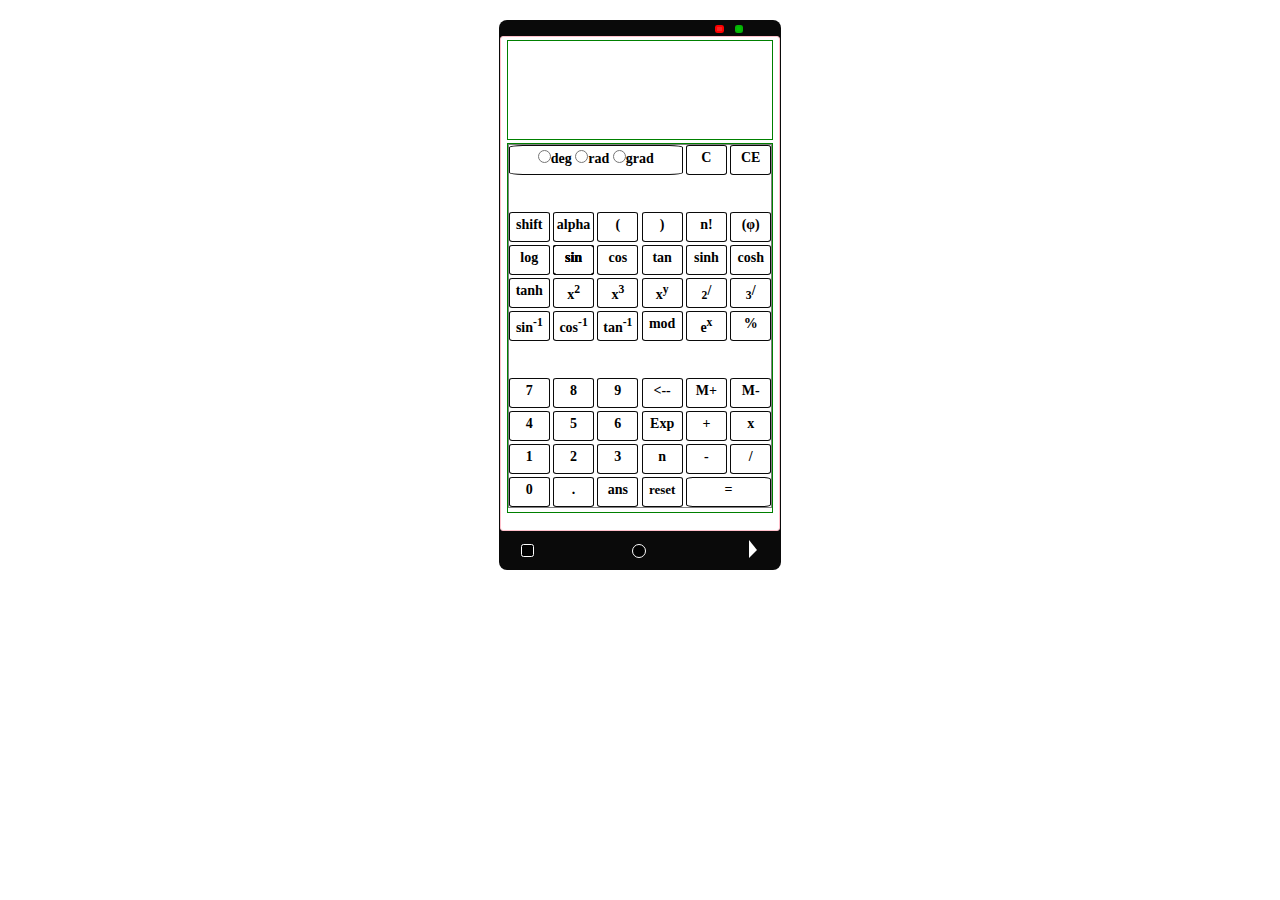
<file: index.html>
<!DOCTYPE html>
<html lang="en">
    <head>
        <title>Javascript Calculator</title>
        <meta charset="UTF-8">
        <meta name="viewport" content="width=device-width, initial-scale=1">
        <link href="newStyle.css" rel="stylesheet">
    </head>
    <body>
        <div class="container">
            <span class="powerOn" id="on"></span>
            <span class="powerOff" id="off"></span>
            <div class="wrapper">
                <div id="display"></div>
                <div id="buttons">
                    <ul class="all">
                        <li class="numbers">7</li>
                        <li class="numbers">8</li>
                        <li class="numbers">9</li>
                        <li class="numbers">4</li>
                        <li class="numbers">5</li>
                        <li class="numbers">6</li>
                        <li class="numbers">1</li>
                        <li class="numbers">2</li>
                        <li class="numbers">3</li>
                        <li class="numbers">0</li>
                        <li class="numbers"><b>.</b></li>
                        <li class="numbers">ans</li>
                        <li class="numbers">
                            <input type="radio" name="degree" id="degree">deg
                            <input type="radio" name="radians" id="radians">rad
                            <input type="radio" name="gradient" id="gradient">grad
                        </li>
                        <li class="numbers"><--</li>
                        <li class="keys" title="on">C</li>
                        <li class="keys" title="turn-on">CE</li>
                        <li class="keys" title="Equal">=</li>
                        <li class="keys" title="subtract">-</li>
                        <li class="keys" title="divide">/</li>
                        <li class="keys" title="add">+</li>
                        <li class="keys" title="multiply">x</li>
                        <li class="keys" title="open-bracket">(</li>
                        <li class="keys" title="close-bracket">)</li>
                        <li class="keys" title="percentage">%</li>
                        <li class="keys" title="logarithm">log</li>
                        <li class="keys" title="sine">sin</li>
                        <li class="keys" title="sine-1">sin<sup>-1</sup></li>
                        <li class="keys" title="cos-1">cos<sup>-1</sup></li>
                        <li class="keys" title="tan-1">tan<sup>-1</sup></li>
                        <li class="keys" title="sine">sin</li>
                        <li class="keys" title="sine">sin</li>
                        <li class="keys" title="cosine">cos</li>
                        <li class="keys" title="tangent">tan</li>
                        <li class="keys" title="Exponent">Exp</li>
                        <li class="keys" title="e">e<sup>x</sup></li>
                        <li class="keys" title="sinh">sinh</li>
                        <li class="keys" title="cosh">cosh</li>
                        <li class="keys" title="tanh">tanh</li>
                        <li class="keys" title="square-root"><sub>2</sub>/</li>
                        <li class="keys" title="cube-root"><sub>3</sub>/</li>
                        <li class="keys" title="square">x<sup>2</sup></li>
                        <li class="keys" title="cube">x<sup>3</sup></li>
                        <li class="keys" title="Exp">x<sup>y</sup></li>
                        <li class="keys" title="factorial">n!</li>
                        <li class="keys" title="fibonacci">(φ)</li>
                        <li class="keys" title="reset">reset</li>
                        <li class="keys" title="modulus">mod</li>
                        <li class="keys" title="shift">shift</li>
                        <li class="keys" title="alpha">alpha</li>
                        <li class="keys" title="PI">n</li>
                        <li class="keys" title="add-memory">M+</li>
                        <li class="keys" title="clear-memory">M-</li>
                        
                    </ul>
                </div>
            </div>

            <span id="switch1"></span>
            <span id="switch2"></span>
            <span id="switch3"></span>
        </div>

        <script src="newApp.js"></script>
    </body>
</html>
</file>
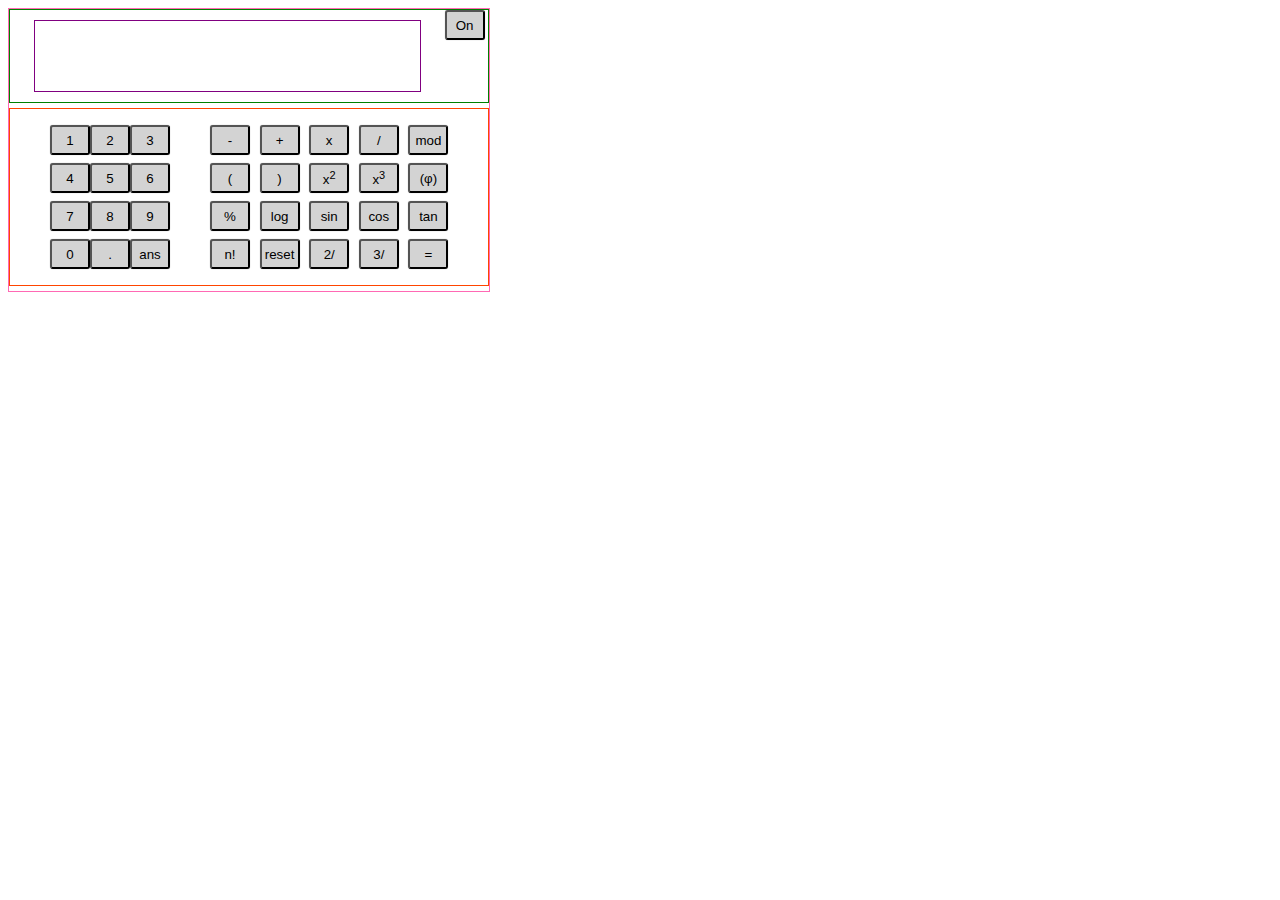
<file: index1.html>
<!DOCTYPE html>
<html lang="en">

    <head>
        <title></title>
        <meta charset="UTF-8">
        <meta name="viewport" content="width=device-width, initial-scale=1">
        <link href="style.css" rel="stylesheet">
    </head>

    <body>
        <div id="container">

            <div class="space">
                <section id="display-screen">
                </section>
                <button class="toggle" id="On">On</button>
            </div>
            <section id="template">
                <div id="numbers">
                    <ul class="all specifics">
                        <button class="numbs">1</button>
                        <button class="numbs">2</button>
                        <button class="numbs">3</button>
                        <button class="numbs">4</button>
                        <button class="numbs">5</button>
                        <button class="numbs">6</button>
                        <button class="numbs">7</button>
                        <button class="numbs">8</button>
                        <button class="numbs">9</button>
                        <button class="numbs">0</button>
                        <button class="numbs">.</button>
                        <button>ans</button>
                    </ul>
                </div>

                <div id="operators">
                    <ul class="all non-specifics">
                        <button class="symbols" title="minus">-</button>
                        <button class="symbols" title="add">+</button>
                        <button class="symbols" title="multiply">x</button>
                        <button class="symbols" title="divide">/</button>
                        <button class="symbols" title="modulus">mod</button>
                        <button class="symbols" title="open-bracket">(</button>
                        <button class="symbols" title="close-bracket">)</button>
                        <button class="symbols" title="square">x<sup>2</sup></button>
                        <button class="symbols" title="cube">x<sup>3</sup></button>
                        <button class="symbols" title="fibonachi">(φ)</button>
                        <button class="symbols" title="percentage">%</button>
                        <button class="symbols" title="logarithm">log</button>
                        <button class="symbols" title="sine">sin</button>
                        <button class="symbols" title="cosine">cos</button>
                        <button class="symbols" title="tangent">tan</button>
                        <button class="symbols" title="factorial" id="factorial">n!</button>
                        <button id="reset">reset</button>
                        <button class="symbols" title="square-root">2/</button>
                        <button class="symbols" title="cube-root">3/</button>
                        <button class="equal">=</button>
                    </ul>
                </div>
            </section>
        </div>

        <script src="app.js"></script>
    </body>

    </html>
</file>
<file: newStyle.css>
*{
    margin: 0px;
    padding: 0px;
}

.container{
    background: rgb(10, 10, 10);
    border: 1px solid rgba(218, 209, 213, 0);
    border-radius: 8px;
    box-sizing: border-box;
    height: 550px;
    min-width: 22%;
    width: 270px;
    margin: 20px auto;
    position: relative;
}

.wrapper{
    background: white;
    border: 1px solid pink;
    border-radius: 3px;
    height: 90%;
    margin: 5.32% auto;
}

.powerOn{
    background: rgb(4, 194, 4);
    border: 2px solid rgb(6, 179, 6);
    border-radius: 30%;
    height: 3.5px;
    width: 4.5px;
    position: absolute;
    right: 13%;
    top: .75%;
}

.powerOff{
    background: rgb(248, 36, 36);
    border: 2px solid red;
    border-radius: 30%;
    height: 3.5px;
    width: 4.5px;
    position: absolute;
    right: 20%;
    top: .75%;
}

#display{
    height: 20%;
    border: 1px solid green;
    margin: 3px 2%;
}

#buttons{
    border: 1px solid green;
    margin: 3px 2%;
    height: 75%;
    box-sizing: border-box;
}

.all{
    display: grid;
    grid-template-columns: repeat(6, 1fr);
    grid-template-rows: repeat(11, 1fr);
    border: 1px solid grey;
    grid-gap: .2em;
}

.numbers, .keys{
    height: 30px;
    list-style-type: none;
    padding: 4px 0;
    text-align: center;
    box-sizing: border-box;
    border: 1px solid rgb(10, 10, 10);
    border-radius: 8%;
    cursor: pointer;
    font-family: 'fira code';
    font-size: 14px;
    font-weight: 600;

}

.numbers:hover, .keys:hover{
    background-color: rgba(5, 3, 3, .4);
}

.numbers:nth-child(1){
    grid-column: 1/2;
    grid-row: 8/9
}

.numbers:nth-child(2){
    grid-column: 2/3;
    grid-row: 8/9;
}

.numbers:nth-child(3){
    grid-column: 3/4;
    grid-row: 8/9
}

.numbers:nth-child(4){
    grid-column: 1/2;
    grid-row: 9/10;
}

.numbers:nth-child(5){
    grid-column: 2/3;
    grid-row: 9/10;
}

.numbers:nth-child(6){
    grid-column: 3/4;
    grid-row: 9/10;
}

.numbers:nth-child(7){
    grid-column: 1/2;
    grid-row: 10/11;
}

.numbers:nth-child(8){
    grid-column: 2/3;
    grid-row: 10/11;
}


.numbers:nth-child(9){
    grid-column: 3/4;
    grid-row: 10/11;
}

.numbers:nth-child(10){
    grid-column: 1/2;
    grid-row: 11/12;
}

.numbers:nth-child(11){
    grid-column: 2/3;
    grid-row: 11/12;
}

.numbers:nth-child(12){
    grid-column: 3/4;
    grid-row: 11/12;
}

/* Input type Radio*/
.numbers:nth-child(13){
    grid-column: 1/5;
    grid-row: 1/2;
}

.numbers:nth-child(14){
    grid-column: 4/5;
    grid-row: 8/9;
}

.keys[title="add"]{
    grid-column: 5/6;
    grid-row: 9/10;
}

.keys[title="subtract"]{
    grid-column: 5/6;
    grid-row: 10/11;
}

.keys[title="Equal"]{
    grid-column: 5/7;
    grid-row: 11/12;
}

.keys[title="multiply"]{
    grid-column: 6/7;
    grid-row: 9/10;
}

.keys[title="divide"]{
    grid-column: 6/7;
    grid-row: 10/11;
}

.keys[title="reset"]{
    grid-column: 4/5;
    grid-row: 11/12;
    font-size: 13px;
}

.keys[title="PI"]{
    grid-column: 4/5;
    grid-row: 10/11;
}

.keys[title="Exponent"]{
    grid-column: 4/5;
    grid-row: 9/10;
}

.keys[title="percentage"]{
    grid-column: 6/7;
    grid-row: 6/7;
}

.keys[title="add-memory"]{
    grid-column: 5/6;
    grid-row: 8/9;
}

.keys[title="clear-memory"]{
    grid-column: 6/7;
    grid-row: 8/9;
}

.keys[title="open-bracket"]{
    grid-column: 3/4;
    grid-row: 3/4;
}

.keys[title="close-bracket"]{
    grid-column: 4/5;
    grid-row: 3/4;
}

.keys[title="shift"]{
    grid-column: 1/2;
    grid-row: 3/4;
}

.keys[title="alpha"]{
    grid-column: 2/3;
    grid-row: 3/4;
}

.keys[title="logarithm"]{
    grid-column: 1/2;
    grid-row: 4/5;
}

.keys[title="sine"]{
    grid-column: 2/3;
    grid-row: 4/5;
}

.keys[title="cosine"]{
    grid-column: 3/4;
    grid-row: 4/5;
}

.keys[title="tangent"]{
    grid-column: 4/5;
    grid-row: 4/5;
}

.keys[title="sinh"]{
    grid-column: 5/6;
    grid-row: 4/5;
}

.keys[title="cosh"]{
    grid-column: 6/7;
    grid-row: 4/5;
}

.keys[title="tanh"]{
    grid-column: 1/2;
    grid-row: 5/6;
}

.keys[title="square"]{
    grid-column: 2/3;
    grid-row: 5/6;
}

.keys[title="cube"]{
    grid-column: 3/4;
    grid-row: 5/6;
}

.keys[title="square-root"]{
    grid-column: 5/6;
    grid-row: 5/6;
}

.keys[title="cube-root"]{
    grid-column: 6/7;
    grid-row: 5/6;
}

.keys[title="factorial"]{
    grid-column: 5/6;
    grid-row: 3/4;
}

.keys[title="fibonacci"]{
    grid-column: 6/7;
    grid-row: 3/4;
}

.keys[title="modulus"]{
    grid-column: 4/5;
    grid-row: 6/7;
}

.keys[title="Exp"]{
    grid-column: 4/5;
    grid-row: 5/6;
}

.keys[title="e"]{
    grid-column: 5/6;
    grid-row: 6/7;
}

.keys[title="sine-1"]{
    grid-column: 1/2;
    grid-row: 6/7;
}

.keys[title="cos-1"]{
    grid-column: 2/3;
    grid-row: 6/7;
}

.keys[title="tan-1"]{
    grid-column: 3/4;
    grid-row: 6/7;
}

#switch1{
    background: black;
    border-radius: 2.5px;
    border: 1.5px solid white;
    height: 11px;
    width: 11px;
    position: absolute;
    bottom: 2.2%;
    right: 88%
}

#switch2{
    background: rgb(0, 0, 0);
    border-radius: 50%;
    border: 1.7px solid white;
    height: 12px;
    width: 12px;
    position: absolute;
    right: 48%;
    bottom: 2%;
}

#switch3{
    background: inherit;
    border-width: 10px 0 8px 8px;
    border-style: solid;
    border-color: transparent transparent transparent rgb(255, 255, 255);
    position: absolute;
    right: 8%;
    bottom: 2%;
}

#switch1:hover, #switch2:hover{
    background: rgb(250, 249, 249);
    background: white;
    cursor: pointer;
    border: 1px solid grey;
}

input{
    padding: 0 5px;
}
</file>
<file: style.css>
#container{
    border: 1px solid hotpink;
    width: 480px;
    color: black;
}

.space{
    display: grid;
    border: 1px solid green;
    grid-template-columns: 10fr 1fr;
}

#display-screen{
    border: 1px solid purple;
    height: 70px;
    max-width: 89%;
    min-width: 88.5%;
    margin: 10px auto;
    text-align: center;
    overflow: auto;
}


#template{
    margin: 5px auto;
    display: grid;
    grid-template-columns: 1fr 4fr;
    border: 1px solid orangered;
}

.all{
    display: grid;
    grid-row-gap: .5em;
}

.specifics{
    grid-template-columns: repeat(3, 1fr);
    width: 90%;
    box-sizing: border-box;
}


.non-specifics{
    grid-template-columns: repeat(5, 1fr);
    width: 78%;
}


sup{
    font-size: 11px;
}

button{
    border-radius: 3px;
    box-shadow: 0 0 1px rgba(1,1,1, .4);
    list-style-type: none;
    width: 40px;
    height: 30px;
    padding: 0px;
    text-align: center;
    background: lightgray;
}

button:hover{
    color: wheat;
    background-color: rgb(111,111,111);
    border-color: rgb(130, 130, 130)
}
</file>
